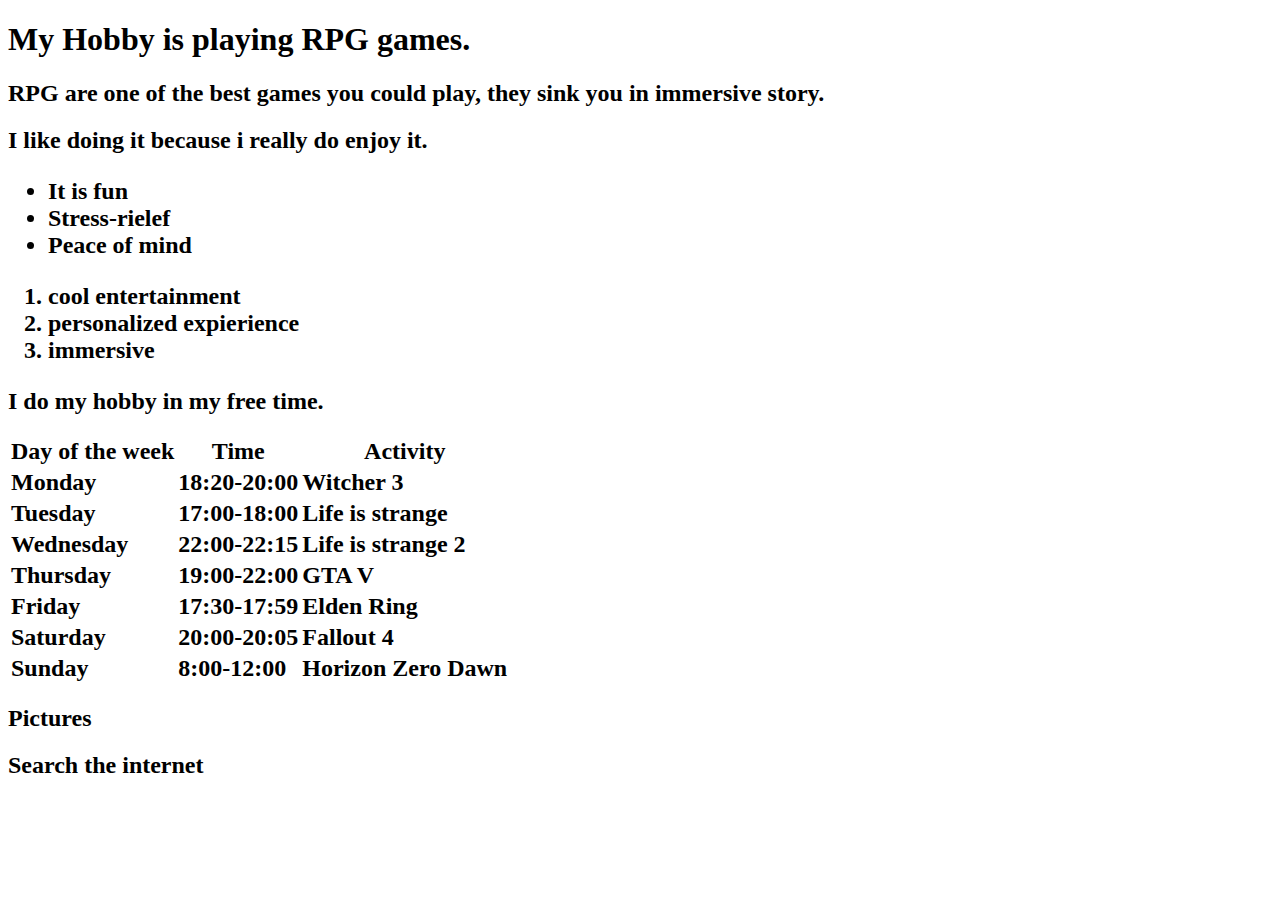
<file: index.html>
<!DOCTYPE html>
<html>
<head>
<title>Adam</title>
</head>
<body>

<h1>My Hobby is playing RPG games.</h1>
<h2>RPG are one of the best games you could play, they sink you in immersive story.<h2>
<h2>I like doing it because i really do enjoy it.<h2>
<ul>
  <li>It is fun</li>
  <li>Stress-rielef</li>
  <li>Peace of mind</li>
</ul>
<ol>
  <li>cool entertainment</li>
  <li>personalized expierience</li>
  <li>immersive</li>
</ol>
<h2>I do my hobby in my free time.<h2>
<table>
  <tr>
    <th>Day of the week</th>
    <th>Time</th>
    <th>Activity</th>
  </tr>
  <tr>
    <td>Monday</td>
    <td>18:20-20:00</td>
    <td> Witcher 3</td>
  </tr>
  <tr>
    <td>Tuesday</td>
    <td>17:00-18:00</td>
    <td> Life is strange</td>
  </tr>
  <tr>
    <td>Wednesday</td>
    <td>22:00-22:15</td>
    <td>Life is strange 2</td>
  </tr>
  <tr>
    <td>Thursday</td>
    <td>19:00-22:00</td>
    <td>GTA V</td>
  </tr>
  <tr>
    <td>Friday</td>
    <td>17:30-17:59</td>
    <td>Elden Ring</td>
  </tr>
  <tr>
    <td>Saturday</td>
    <td>20:00-20:05</td>
    <td>Fallout 4</td>
  </tr>
  <tr>
    <td>Sunday</td>
    <td>8:00-12:00</td>
    <td>Horizon Zero Dawn</td>
  </tr>
</table>
<h2>Pictures<h2>
<h2>Search the internet<h2>

</body>
</html>
</file>
